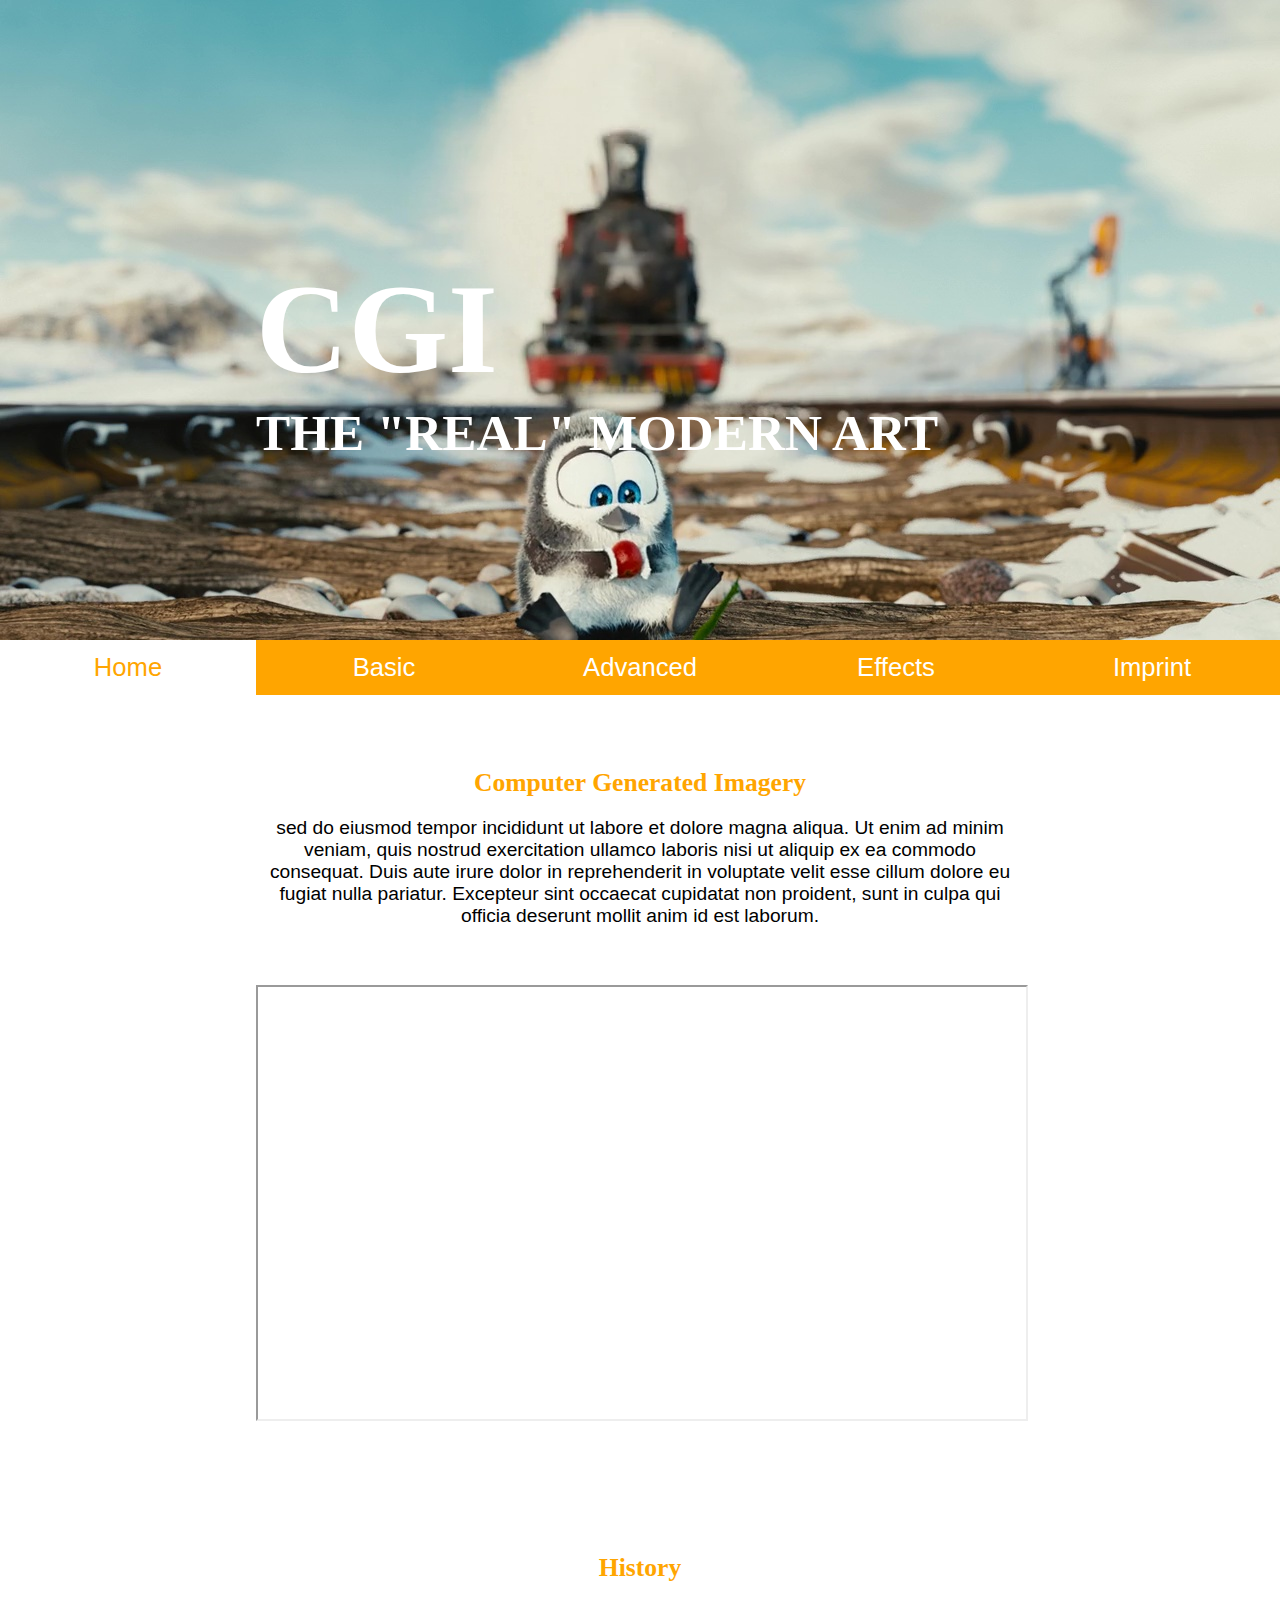
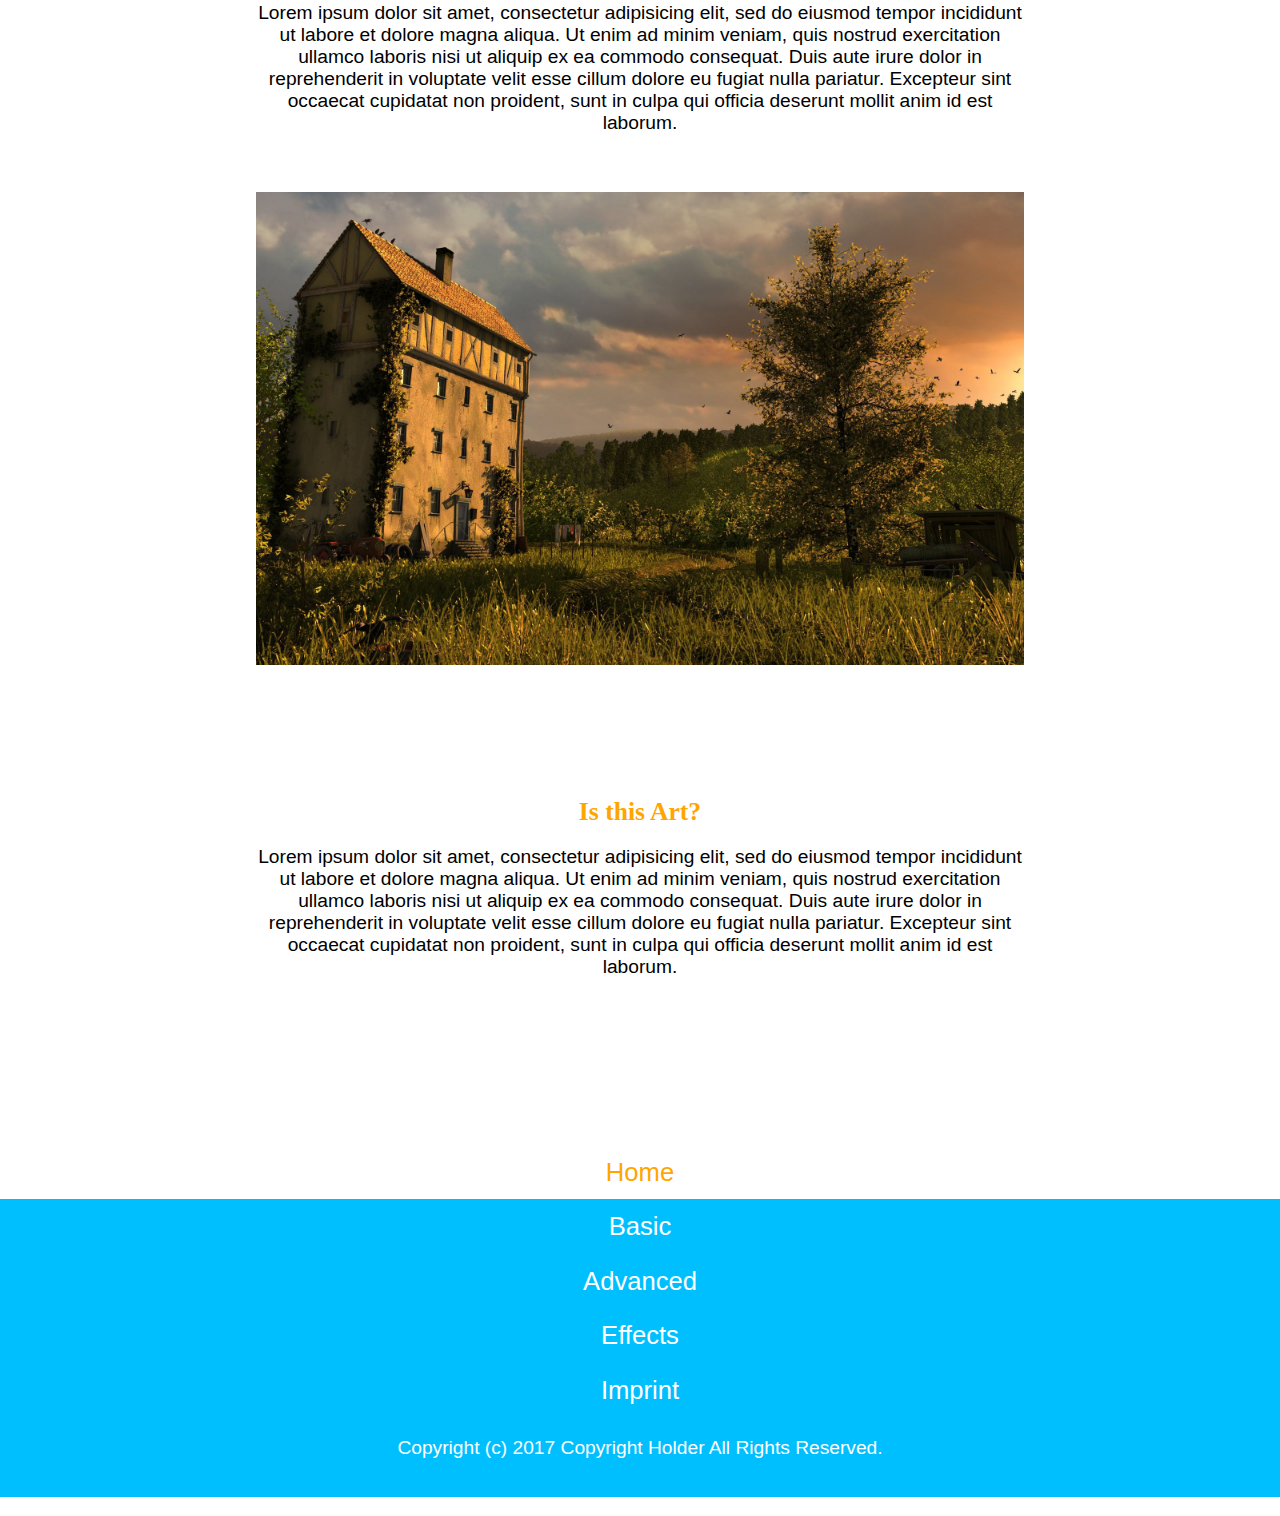
<file: index.html>
<!DOCTYPE html>
<html lang="zxx">

  <head>
    <link rel="icon" type="image/png" sizes="16x16" href="pictures/favicon.ico">
    <meta charset="UTF-8">

    <title>CGI</title>

    <link rel="stylesheet" href="css/style.css">
    <meta name="viewport" content="width=device-width, initial-scale=1.0">
  </head>

  <body>
    <div class="oben headerhome">
      <div class="obentext">
        <h1>CGI</h1>
        <h2>THE "REAL" modern art</h2>
      </div>
    </div>

    <div id="navbar">
      <ul>
          <li><label for="navbar-trigger" id="mobile-navigation">≡</label>
          <input type="checkbox" id="navbar-trigger"/>
          <ul class="navigation">
            <li><a class="active" href="index.html" title='Go to Home'>Home</a></li>
            <li><a href="shader_basic.html" title='Go to Basic Shaders'>Basic</a></li>
            <li><a href="shader_advanced.html" title='Go to Advanced Shaders'>Advanced</a></li>
            <li><a href="effects.html" title='Go to Effetcs'>Effects</a></li>
            <li><a href="imprint.html" title='Go to the imprint'>Imprint</a></li>
          </ul>
        </li>
      </ul>
    </div>

    <div class="firsttext">
      <h3>Computer Generated Imagery</h3>
      <p>sed do eiusmod tempor incididunt ut labore et dolore magna aliqua. Ut enim ad minim veniam, quis nostrud exercitation ullamco laboris nisi ut aliquip ex ea commodo consequat. Duis aute irure dolor in reprehenderit in voluptate velit esse cillum dolore eu fugiat nulla pariatur. Excepteur sint occaecat cupidatat non proident, sunt in culpa qui officia deserunt mollit anim id est laborum.</p>
      <div class="fullsize">
        <iframe id="player" width="640" height="360"
          src="http://www.youtube.com/embed/qG0pqPD3gU8?&origin=http://example.com"
          allowfullscreen></iframe>
        </div>
      <h3>History</h3>
      <p>Lorem ipsum dolor sit amet, consectetur adipisicing elit, sed do eiusmod tempor incididunt ut labore et dolore magna aliqua. Ut enim ad minim veniam, quis nostrud exercitation ullamco laboris nisi ut aliquip ex ea commodo consequat. Duis aute irure dolor in reprehenderit in voluptate velit esse cillum dolore eu fugiat nulla pariatur. Excepteur sint occaecat cupidatat non proident, sunt in culpa qui officia deserunt mollit anim id est laborum.</p>

      <img class="Bild" src="../pictures/img_blender_landhouse.jpg" alt="A picture of a 3D landhouse.">

      <h3>Is this Art?</h3>
      <p>Lorem ipsum dolor sit amet, consectetur adipisicing elit, sed do eiusmod tempor incididunt ut labore et dolore magna aliqua. Ut enim ad minim veniam, quis nostrud exercitation ullamco laboris nisi ut aliquip ex ea commodo consequat. Duis aute irure dolor in reprehenderit in voluptate velit esse cillum dolore eu fugiat nulla pariatur. Excepteur sint occaecat cupidatat non proident, sunt in culpa qui officia deserunt mollit anim id est laborum.</p>

    </div>
    <div id="footer">
      <nav id="lowernavigation">
        <ul>
          <li><a class="active" href="index.html" title='Go to Home'>Home</a></li>
          <li><a href="shader_basic.html" title='Go to Basic Shaders'>Basic</a></li>
          <li><a href="shader_advanced.html" title='Go to Advanced Shaders'>Advanced</a></li>
          <li><a href="effects.html" title='Go to Effetcs'>Effects</a></li>
          <li><a href="imprint.html" title='Go to the imprint'>Imprint</a></li>
        </ul>
      </nav>
      <p>Copyright (c) 2017 Copyright Holder All Rights Reserved.</p>
    </div>
    <script src="https://ajax.googleapis.com/ajax/libs/jquery/3.2.1/jquery.min.js"></script>
    <script src="javascript/youtube.js"></script>
    <script src="javascript/navbar.js"></script>
  </body>


</html>
</file>
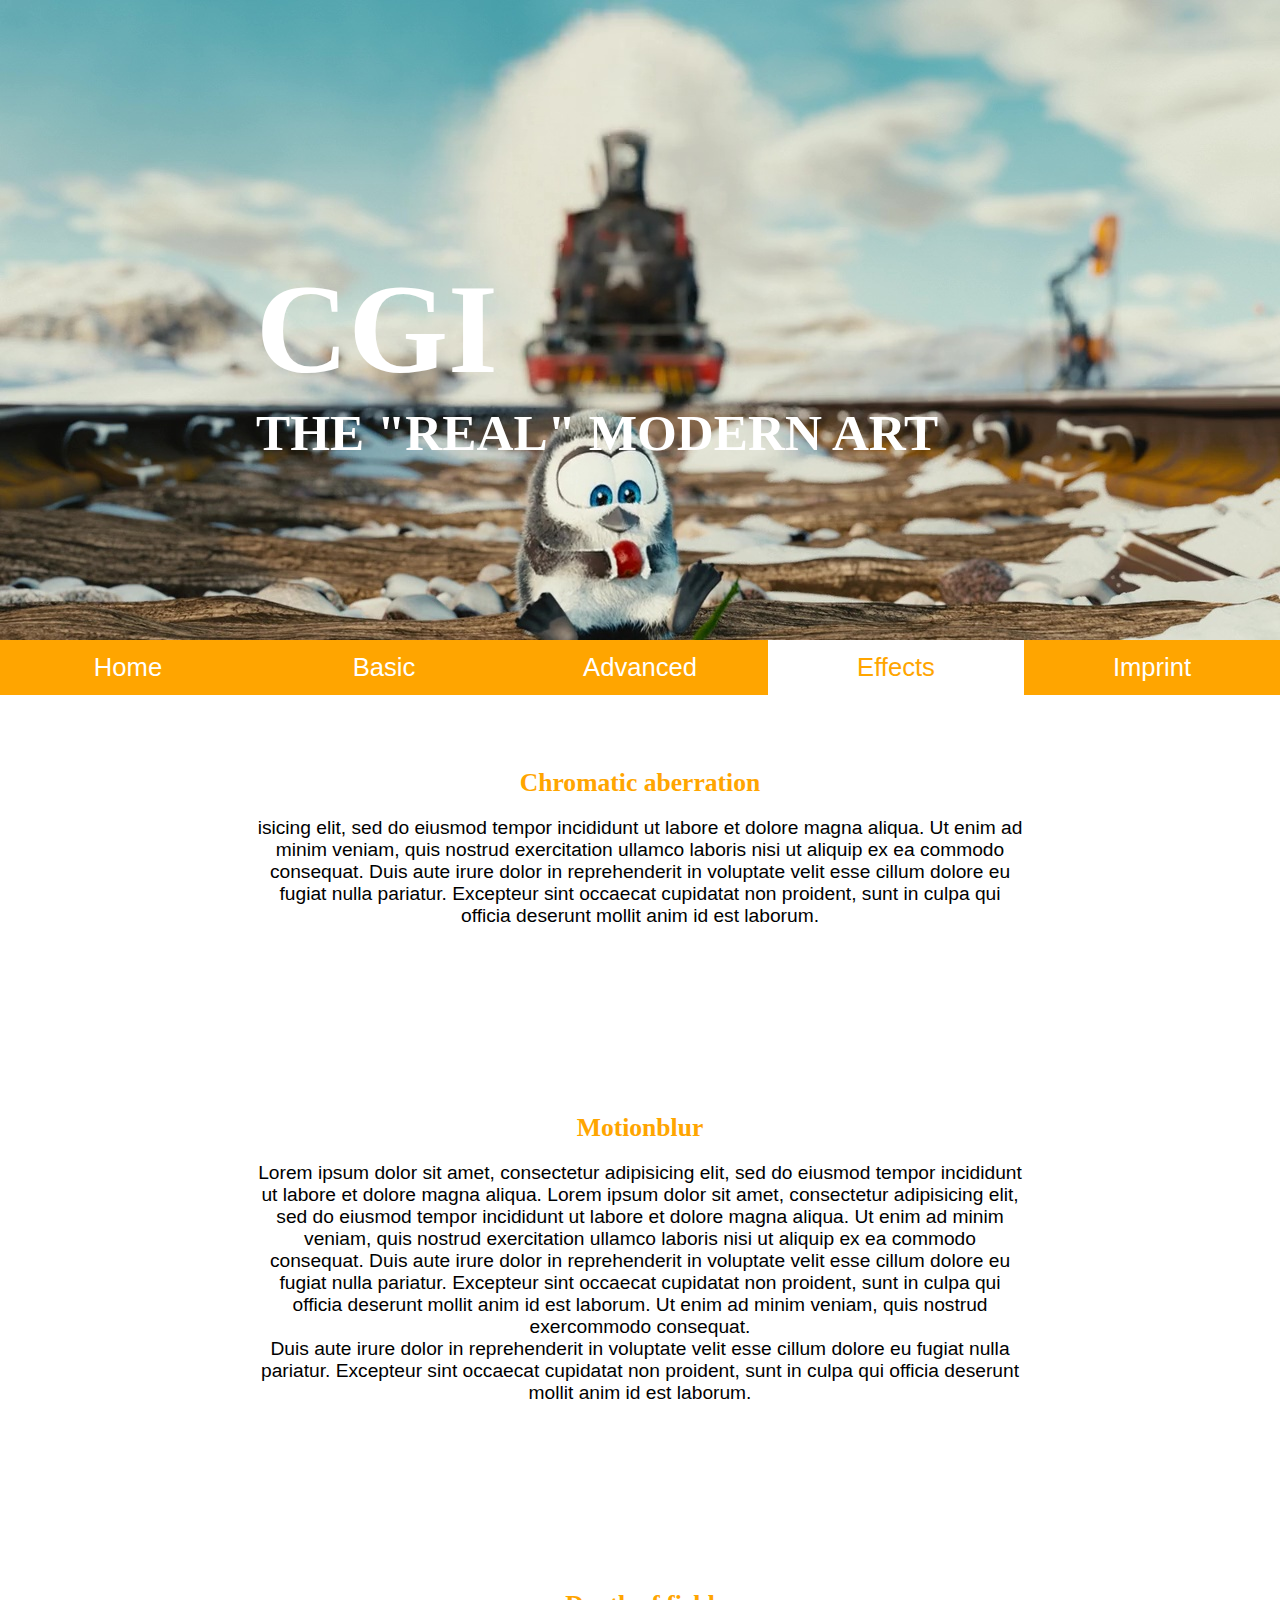
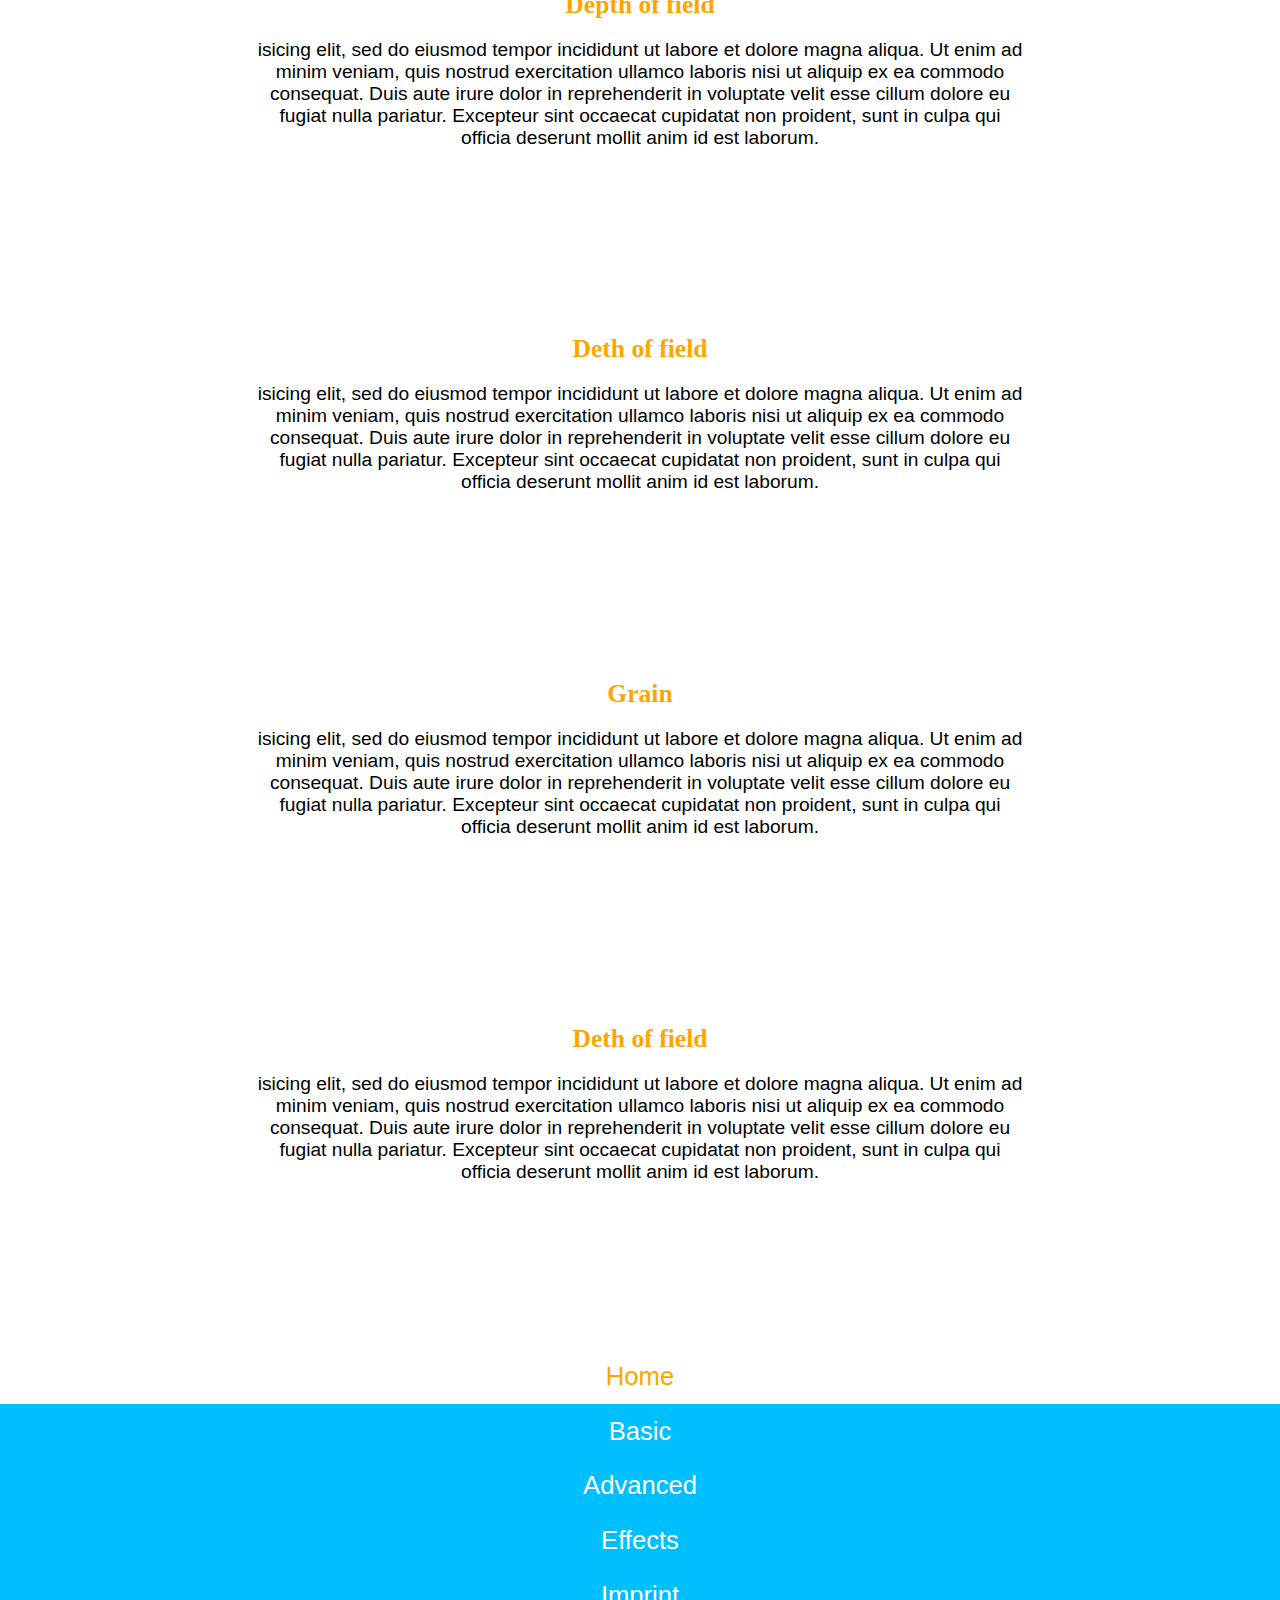
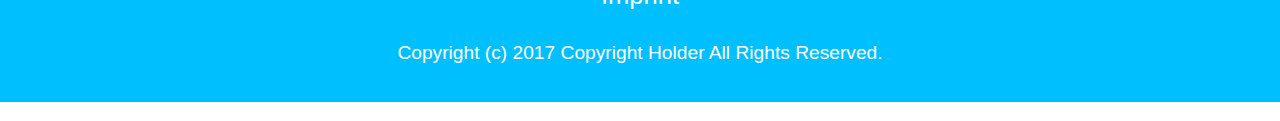
<file: effects.html>
<!DOCTYPE html>
<html lang="zxx">

  <head>
    <link rel="icon" type="image/png" sizes="16x16" href="pictures/favicon.ico">
    <meta charset="UTF-8">

    <title>CGI</title>

    <link rel="stylesheet" href="css/style.css">
    <meta name="viewport" content="width=device-width, initial-scale=1.0">
  </head>

  <body>
    <div class="oben headerhome">
      <div class="obentext">
        <h1>CGI</h1>
        <h2>THE "REAL" modern art</h2>
      </div>
    </div>

    <div id="navbar">
      <ul>
          <li><label for="navbar-trigger" id="mobile-navigation" >≡</label>
          <input type="checkbox" id="navbar-trigger"/>
        <ul class="navigation">
            <li><a href="index.html" title='Go to Home'>Home</a></li>
            <li><a href="shader_basic.html" title='Go to Basic Shaders'>Basic</a></li>
            <li><a href="shader_advanced.html" title='Go to Advanced Shaders'>Advanced</a></li>
            <li><a class="active" href="effects.html" title='Go to Effetcs'>Effects</a></li>
            <li><a href="imprint.html" title='Go to the imprint'>Imprint</a></li>
      </ul>
    </li>
  </ul>
    </div>
    <div class="firsttext">
      <h3>Chromatic aberration</h3>
      <p>isicing elit, sed do eiusmod tempor incididunt ut labore et dolore magna aliqua. Ut enim ad minim veniam, quis nostrud exercitation ullamco laboris nisi ut aliquip ex ea commodo consequat. Duis aute irure dolor in reprehenderit in voluptate velit esse cillum dolore eu fugiat nulla pariatur. Excepteur sint occaecat cupidatat non proident, sunt in culpa qui officia deserunt mollit anim id est laborum.</p>

      <h3>Motionblur</h3>
      <p>Lorem ipsum dolor sit amet, consectetur adipisicing elit, sed do eiusmod tempor incididunt ut labore et dolore magna aliqua. Lorem ipsum dolor sit amet, consectetur adipisicing elit, sed do eiusmod tempor incididunt ut labore et dolore magna aliqua. Ut enim ad minim veniam, quis nostrud exercitation ullamco laboris nisi ut aliquip ex ea commodo consequat. Duis aute irure dolor in reprehenderit in voluptate velit esse cillum dolore eu fugiat nulla pariatur. Excepteur sint occaecat cupidatat non proident, sunt in culpa qui officia deserunt mollit anim id est laborum. Ut enim ad minim veniam, quis nostrud exercommodo consequat. <br> Duis aute irure dolor in reprehenderit in voluptate velit esse cillum dolore eu fugiat nulla pariatur. Excepteur sint occaecat cupidatat non proident, sunt in culpa qui officia deserunt mollit anim id est laborum.</p>

      <h3>Depth of field</h3>
      <p>isicing elit, sed do eiusmod tempor incididunt ut labore et dolore magna aliqua. Ut enim ad minim veniam, quis nostrud exercitation ullamco laboris nisi ut aliquip ex ea commodo consequat. Duis aute irure dolor in reprehenderit in voluptate velit esse cillum dolore eu fugiat nulla pariatur. Excepteur sint occaecat cupidatat non proident, sunt in culpa qui officia deserunt mollit anim id est laborum.</p>

      <h3>Deth of field</h3>
      <p>isicing elit, sed do eiusmod tempor incididunt ut labore et dolore magna aliqua. Ut enim ad minim veniam, quis nostrud exercitation ullamco laboris nisi ut aliquip ex ea commodo consequat. Duis aute irure dolor in reprehenderit in voluptate velit esse cillum dolore eu fugiat nulla pariatur. Excepteur sint occaecat cupidatat non proident, sunt in culpa qui officia deserunt mollit anim id est laborum.</p>

      <h3>Grain</h3>
      <p>isicing elit, sed do eiusmod tempor incididunt ut labore et dolore magna aliqua. Ut enim ad minim veniam, quis nostrud exercitation ullamco laboris nisi ut aliquip ex ea commodo consequat. Duis aute irure dolor in reprehenderit in voluptate velit esse cillum dolore eu fugiat nulla pariatur. Excepteur sint occaecat cupidatat non proident, sunt in culpa qui officia deserunt mollit anim id est laborum.</p>

      <h3>Deth of field</h3>
      <p>isicing elit, sed do eiusmod tempor incididunt ut labore et dolore magna aliqua. Ut enim ad minim veniam, quis nostrud exercitation ullamco laboris nisi ut aliquip ex ea commodo consequat. Duis aute irure dolor in reprehenderit in voluptate velit esse cillum dolore eu fugiat nulla pariatur. Excepteur sint occaecat cupidatat non proident, sunt in culpa qui officia deserunt mollit anim id est laborum.</p>

    </div>
    <div id="footer">
      <nav id="lowernavigation">
        <ul>
          <li><a class="active" href="index.html" title='Go to Home'>Home</a></li>
          <li><a href="shader_basic.html" title='Go to Basic Shaders'>Basic</a></li>
          <li><a href="shader_advanced.html" title='Go to Advanced Shaders'>Advanced</a></li>
          <li><a href="effects.html" title='Go to Effetcs'>Effects</a></li>
          <li><a href="imprint.html" title='Go to the imprint'>Imprint</a></li>
        </ul>
      </nav>
      <p>Copyright (c) 2017 Copyright Holder All Rights Reserved.</p>
    </div>
    <script src="https://ajax.googleapis.com/ajax/libs/jquery/3.2.1/jquery.min.js"></script>
    <script src="javascript/youtube.js"></script>
    <script src="javascript/navbar.js"></script>
  </body>


</html>
</file>
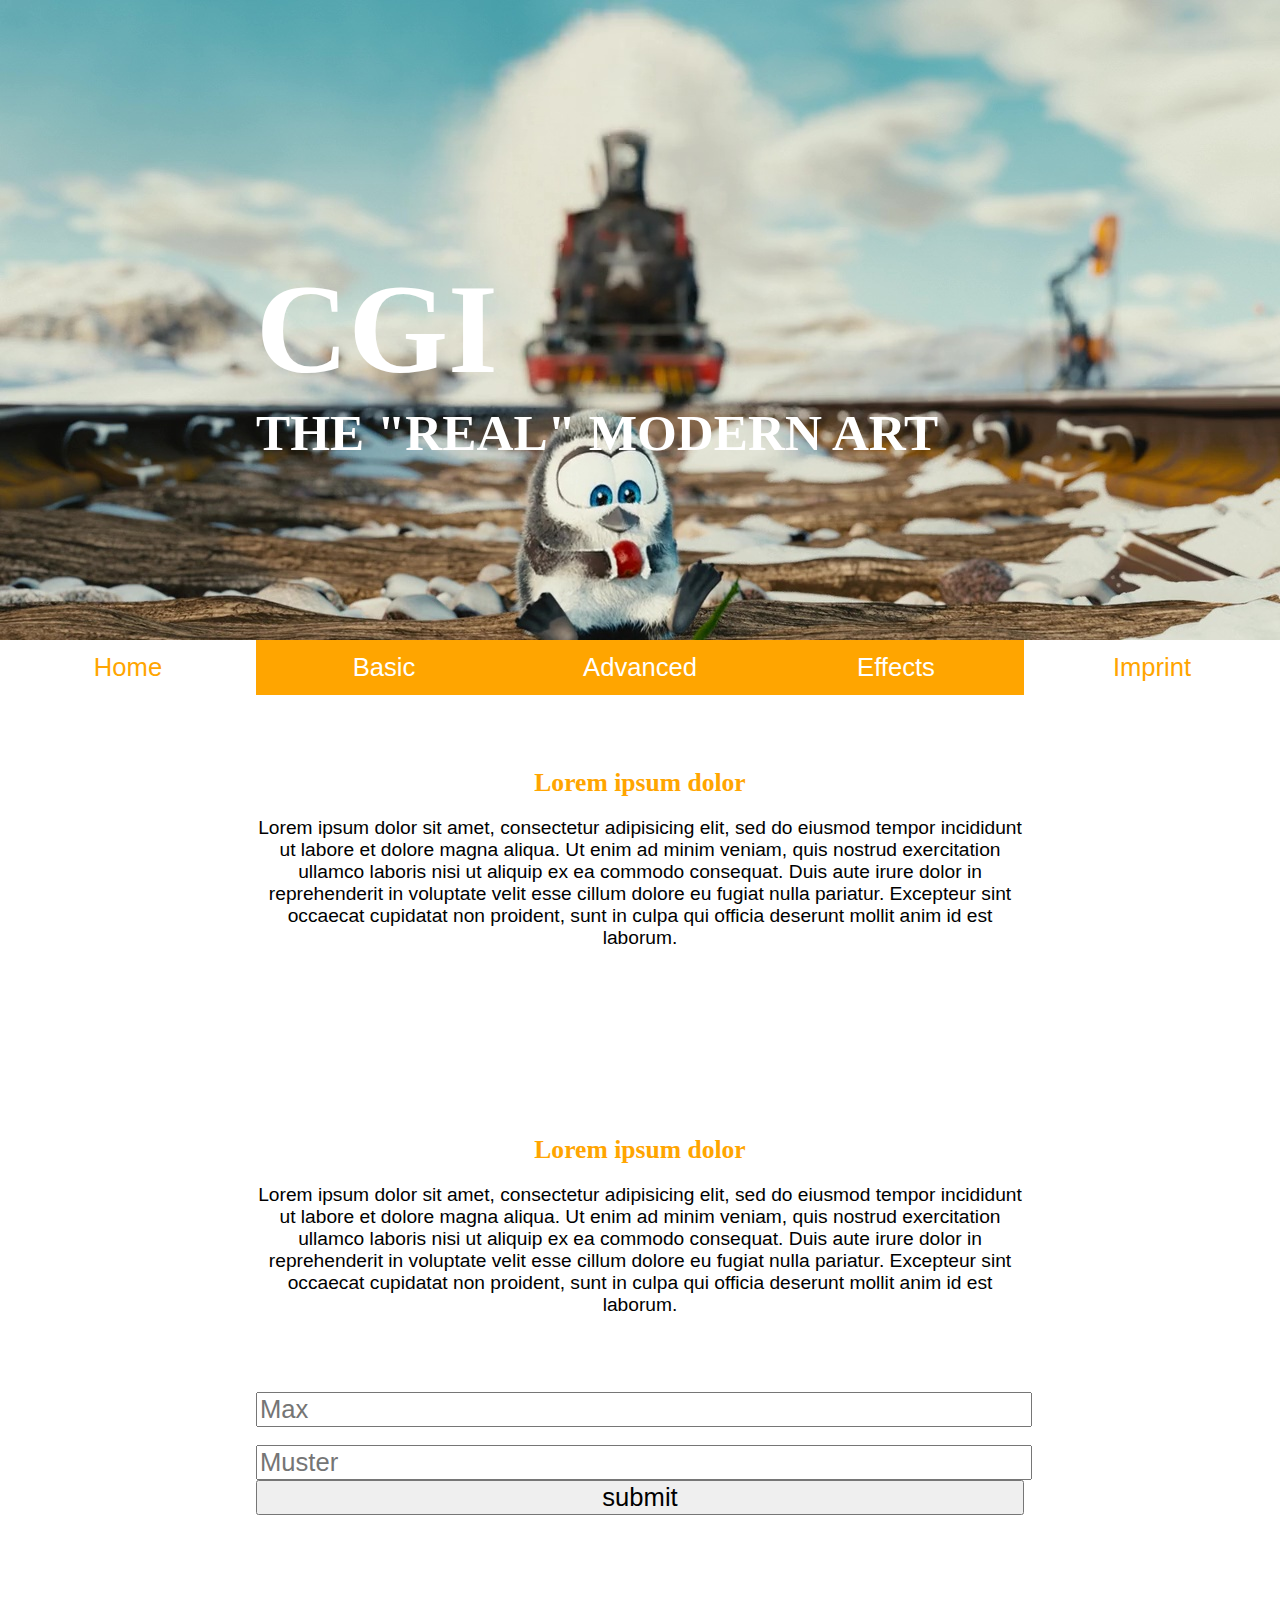
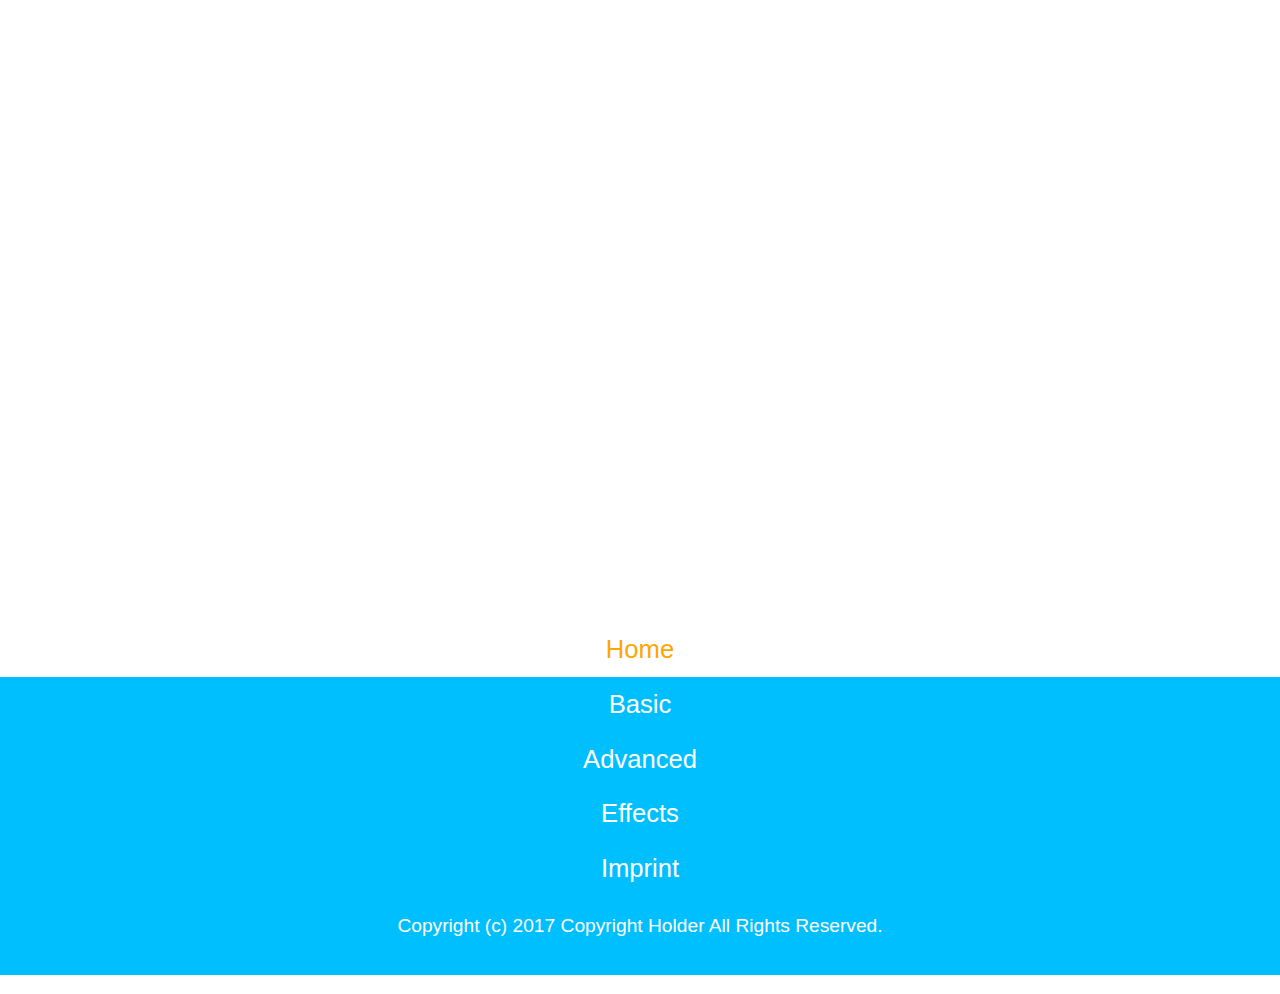
<file: imprint.html>
<!DOCTYPE html>
<html lang="zxx">

  <head>
    <link rel="icon" type="image/png" sizes="16x16" href="pictures/favicon.ico">
    <meta charset="UTF-8">

    <title>CGI</title>

    <link rel="stylesheet" href="css/style.css">
    <meta name="viewport" content="width=device-width, initial-scale=1.0">
  </head>

  <body>
    <div class="oben headerhome">
      <div class="obentext">
        <h1>CGI</h1>
        <h2>THE "REAL" modern art</h2>
      </div>
    </div>

    <div id="navbar">
      <ul>
          <li><label for="navbar-trigger" id="mobile-navigation" >≡</label>
          <input type="checkbox" id="navbar-trigger"/>
        <ul class="navigation">
            <li><a class="active" href="index.html" title='Go to Home'>Home</a></li>
            <li><a href="shader_basic.html" title='Go to Basic Shaders'>Basic</a></li>
            <li><a href="shader_advanced.html" title='Go to Advanced Shaders'>Advanced</a></li>
            <li><a href="effects.html" title='Go to Effetcs'>Effects</a></li>
            <li><a class="active" href="imprint.html" title='Go to the imprint'>Imprint</a></li>
      </ul>
    </li>
  </ul>
    </div>
    <div class="firsttext">
      <h3>Lorem ipsum dolor</h3>
      <p>Lorem ipsum dolor sit amet, consectetur adipisicing elit, sed do eiusmod tempor incididunt ut labore et dolore magna aliqua. Ut enim ad minim veniam, quis nostrud exercitation ullamco laboris nisi ut aliquip ex ea commodo consequat. Duis aute irure dolor in reprehenderit in voluptate velit esse cillum dolore eu fugiat nulla pariatur. Excepteur sint occaecat cupidatat non proident, sunt in culpa qui officia deserunt mollit anim id est laborum.</p>
      <h3>Lorem ipsum dolor</h3>
      <p>Lorem ipsum dolor sit amet, consectetur adipisicing elit, sed do eiusmod tempor incididunt ut labore et dolore magna aliqua. Ut enim ad minim veniam, quis nostrud exercitation ullamco laboris nisi ut aliquip ex ea commodo consequat. Duis aute irure dolor in reprehenderit in voluptate velit esse cillum dolore eu fugiat nulla pariatur. Excepteur sint occaecat cupidatat non proident, sunt in culpa qui officia deserunt mollit anim id est laborum.</p>

      <form method="post" action="#index.php">
        <div>
          <label id="name" value="name">Name</label><input id="name" name="name" placeholder="Max" required=required/>
        </div>
        <div>
          <label id="prename">Vorname</label><input id="prename" name="prename" placeholder="Muster" required=required/>
        </div>
        <div>
          <input name="submit" type="submit" value="submit"/>
        </div>
      </form>
      <iframe id="googlemaps" src="https://www.google.com/maps/embed?pb=!1m18!1m12!1m3!1d189.0170673354066!2d-74.01037549307182!3d40.71200462396786!2m3!1f0!2f0!3f0!3m2!1i1024!2i768!4f13.1!3m3!1m2!1s0x89c25a19a7703223%3A0x10e7d265adf3ec76!2sGround+Zero%2C+Church+St%2C+New+York%2C+NY+10006%2C+USA!5e0!3m2!1sde!2sch!4v1498726923070" width="600" height="450" frameborder="0" style="border:0" allowfullscreen></iframe>
    </div>



    <div id="footer">
      <nav id="lowernavigation">
        <ul>
          <li><a class="active" href="index.html" title='Go to Home'>Home</a></li>
          <li><a href="shader_basic.html" title='Go to Basic Shaders'>Basic</a></li>
          <li><a href="shader_advanced.html" title='Go to Advanced Shaders'>Advanced</a></li>
          <li><a href="effects.html" title='Go to Effetcs'>Effects</a></li>
          <li><a href="imprint.html" title='Go to the imprint'>Imprint</a></li>
        </ul>
      </nav>
      <p>Copyright (c) 2017 Copyright Holder All Rights Reserved.</p>
    </div>
    <script src="https://ajax.googleapis.com/ajax/libs/jquery/3.2.1/jquery.min.js"></script>
    <script src="javascript/youtube.js"></script>
    <script src="javascript/navbar.js"></script>
  </body>


</html>
</file>
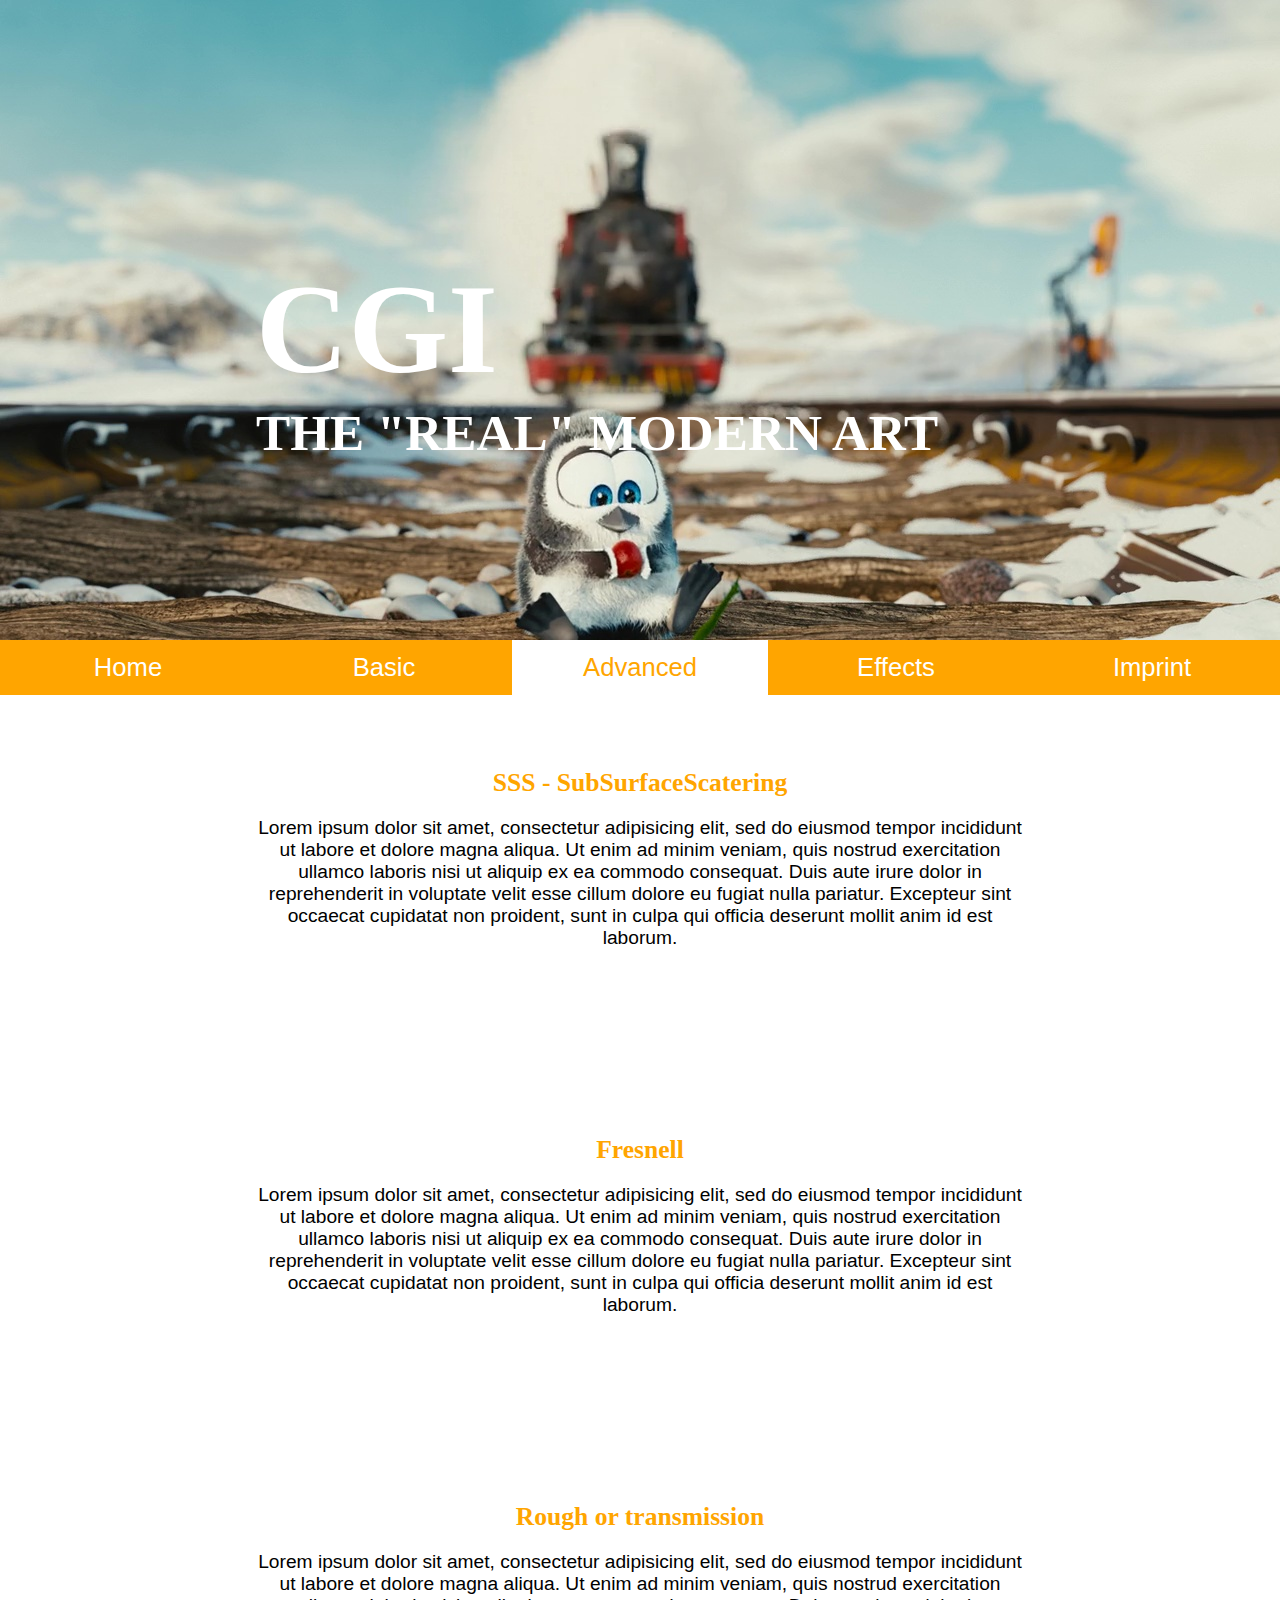
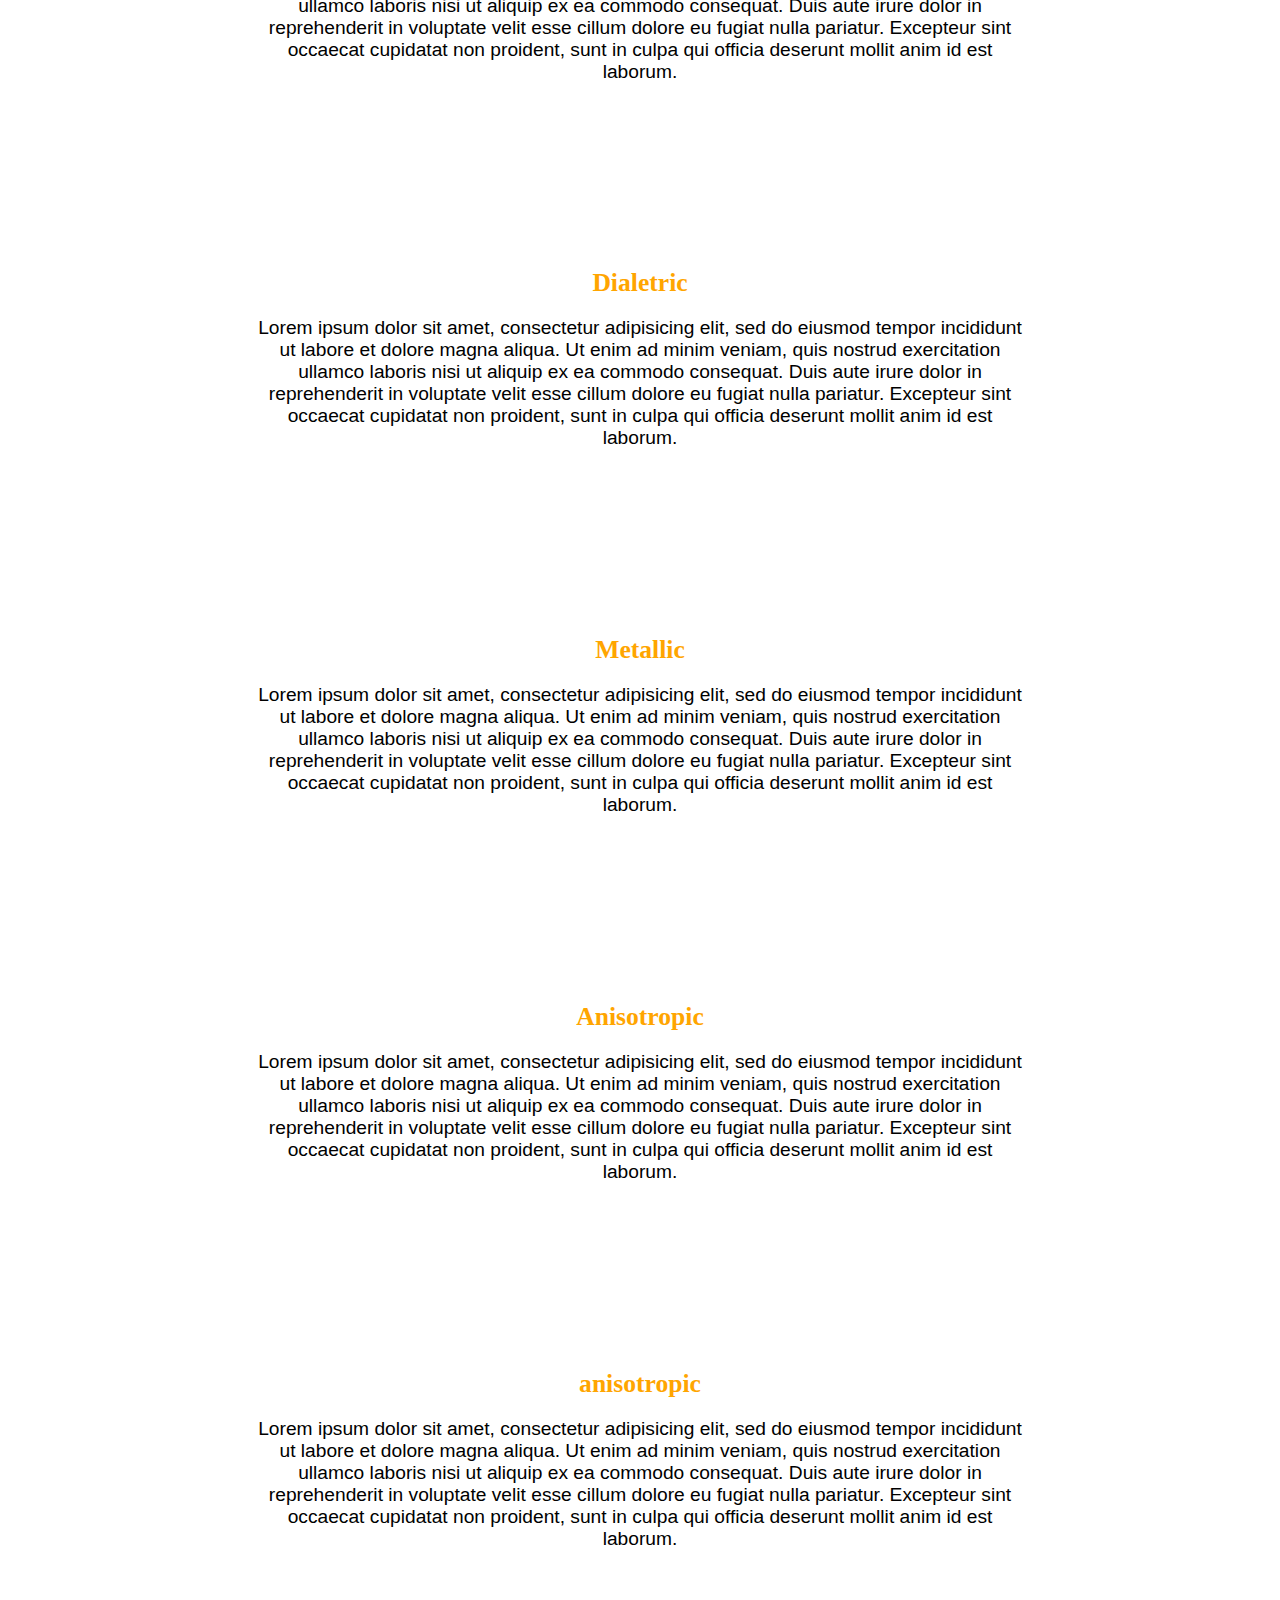
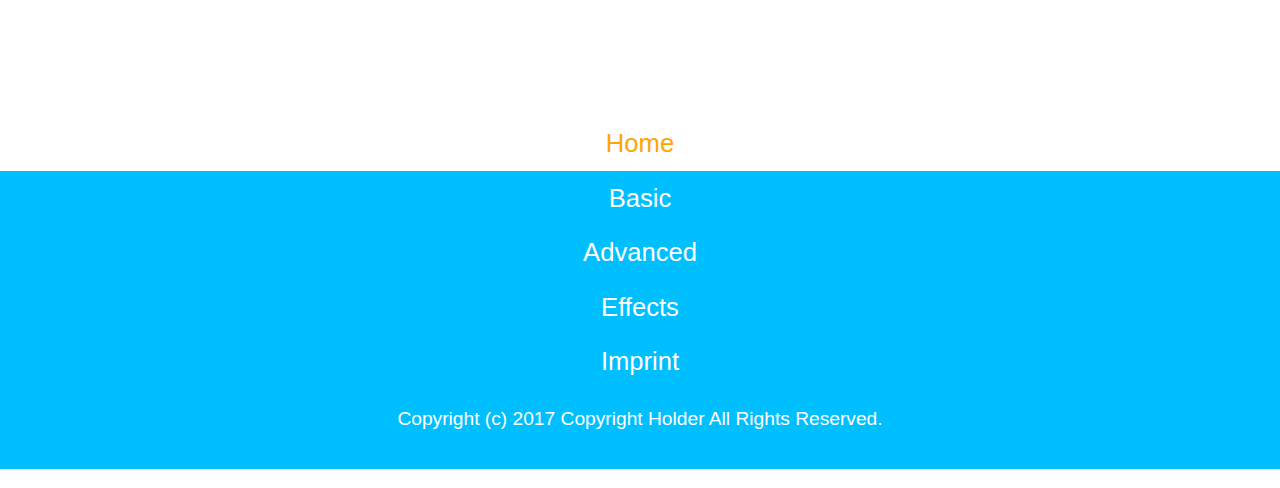
<file: shader_advanced.html>
<!DOCTYPE html>
<html lang="zxx">

  <head>
    <link rel="icon" type="image/png" sizes="16x16" href="pictures/favicon.ico">
    <meta charset="UTF-8">

    <title>CGI</title>

    <link rel="stylesheet" href="css/style.css">
    <meta name="viewport" content="width=device-width, initial-scale=1.0">
  </head>

  <body>
    <div class="oben headerhome">
      <div class="obentext">
        <h1>CGI</h1>
        <h2>THE "REAL" modern art</h2>
      </div>
    </div>

    <div id="navbar">
      <ul>
          <li><label for="navbar-trigger" id="mobile-navigation" >≡</label>
          <input type="checkbox" id="navbar-trigger"/>
        <ul class="navigation">
            <li><a href="index.html" title='Go to Home'>Home</a></li>
            <li><a href="shader_basic.html" title='Go to Basic Shaders'>Basic</a></li>
            <li><a class="active" href="shader_advanced.html" title='Go to Advanced Shaders'>Advanced</a></li>
            <li><a href="effects.html" title='Go to Effetcs'>Effects</a></li>
            <li><a href="imprint.html" title='Go to the imprint'>Imprint</a></li>
      </ul>
    </li>
  </ul>
    </div>
    <div class="firsttext">
      <h3>SSS - SubSurfaceScatering</h3>
      <p>Lorem ipsum dolor sit amet, consectetur adipisicing elit, sed do eiusmod tempor incididunt ut labore et dolore magna aliqua. Ut enim ad minim veniam, quis nostrud exercitation ullamco laboris nisi ut aliquip ex ea commodo consequat. Duis aute irure dolor in reprehenderit in voluptate velit esse cillum dolore eu fugiat nulla pariatur. Excepteur sint occaecat cupidatat non proident, sunt in culpa qui officia deserunt mollit anim id est laborum.</p>

      <h3>Fresnell</h3>
      <p>Lorem ipsum dolor sit amet, consectetur adipisicing elit, sed do eiusmod tempor incididunt ut labore et dolore magna aliqua. Ut enim ad minim veniam, quis nostrud exercitation ullamco laboris nisi ut aliquip ex ea commodo consequat. Duis aute irure dolor in reprehenderit in voluptate velit esse cillum dolore eu fugiat nulla pariatur. Excepteur sint occaecat cupidatat non proident, sunt in culpa qui officia deserunt mollit anim id est laborum.</p>

      <h3>Rough or transmission</h3>
      <p>Lorem ipsum dolor sit amet, consectetur adipisicing elit, sed do eiusmod tempor incididunt ut labore et dolore magna aliqua. Ut enim ad minim veniam, quis nostrud exercitation ullamco laboris nisi ut aliquip ex ea commodo consequat. Duis aute irure dolor in reprehenderit in voluptate velit esse cillum dolore eu fugiat nulla pariatur. Excepteur sint occaecat cupidatat non proident, sunt in culpa qui officia deserunt mollit anim id est laborum.</p>

      <h3>Dialetric</h3>
      <p>Lorem ipsum dolor sit amet, consectetur adipisicing elit, sed do eiusmod tempor incididunt ut labore et dolore magna aliqua. Ut enim ad minim veniam, quis nostrud exercitation ullamco laboris nisi ut aliquip ex ea commodo consequat. Duis aute irure dolor in reprehenderit in voluptate velit esse cillum dolore eu fugiat nulla pariatur. Excepteur sint occaecat cupidatat non proident, sunt in culpa qui officia deserunt mollit anim id est laborum.</p>

      <h3>Metallic</h3>
      <p>Lorem ipsum dolor sit amet, consectetur adipisicing elit, sed do eiusmod tempor incididunt ut labore et dolore magna aliqua. Ut enim ad minim veniam, quis nostrud exercitation ullamco laboris nisi ut aliquip ex ea commodo consequat. Duis aute irure dolor in reprehenderit in voluptate velit esse cillum dolore eu fugiat nulla pariatur. Excepteur sint occaecat cupidatat non proident, sunt in culpa qui officia deserunt mollit anim id est laborum.</p>

      <h3>Anisotropic</h3>
      <p>Lorem ipsum dolor sit amet, consectetur adipisicing elit, sed do eiusmod tempor incididunt ut labore et dolore magna aliqua. Ut enim ad minim veniam, quis nostrud exercitation ullamco laboris nisi ut aliquip ex ea commodo consequat. Duis aute irure dolor in reprehenderit in voluptate velit esse cillum dolore eu fugiat nulla pariatur. Excepteur sint occaecat cupidatat non proident, sunt in culpa qui officia deserunt mollit anim id est laborum.</p>

      <h3>anisotropic</h3>
      <p>Lorem ipsum dolor sit amet, consectetur adipisicing elit, sed do eiusmod tempor incididunt ut labore et dolore magna aliqua. Ut enim ad minim veniam, quis nostrud exercitation ullamco laboris nisi ut aliquip ex ea commodo consequat. Duis aute irure dolor in reprehenderit in voluptate velit esse cillum dolore eu fugiat nulla pariatur. Excepteur sint occaecat cupidatat non proident, sunt in culpa qui officia deserunt mollit anim id est laborum.</p>

    </div>

    <div id="footer">
      <nav id="lowernavigation">
        <ul>
          <li><a class="active" href="index.html" title='Go to Home'>Home</a></li>
          <li><a href="shader_basic.html" title='Go to Basic Shaders'>Basic</a></li>
          <li><a href="shader_advanced.html" title='Go to Advanced Shaders'>Advanced</a></li>
          <li><a href="effects.html" title='Go to Effetcs'>Effects</a></li>
          <li><a href="imprint.html" title='Go to the imprint'>Imprint</a></li>
        </ul>
      </nav>
      <p>Copyright (c) 2017 Copyright Holder All Rights Reserved.</p>
    </div>
    <script src="https://ajax.googleapis.com/ajax/libs/jquery/3.2.1/jquery.min.js"></script>
    <script src="javascript/youtube.js"></script>
    <script src="javascript/navbar.js"></script>
  </body>


</html>
</file>
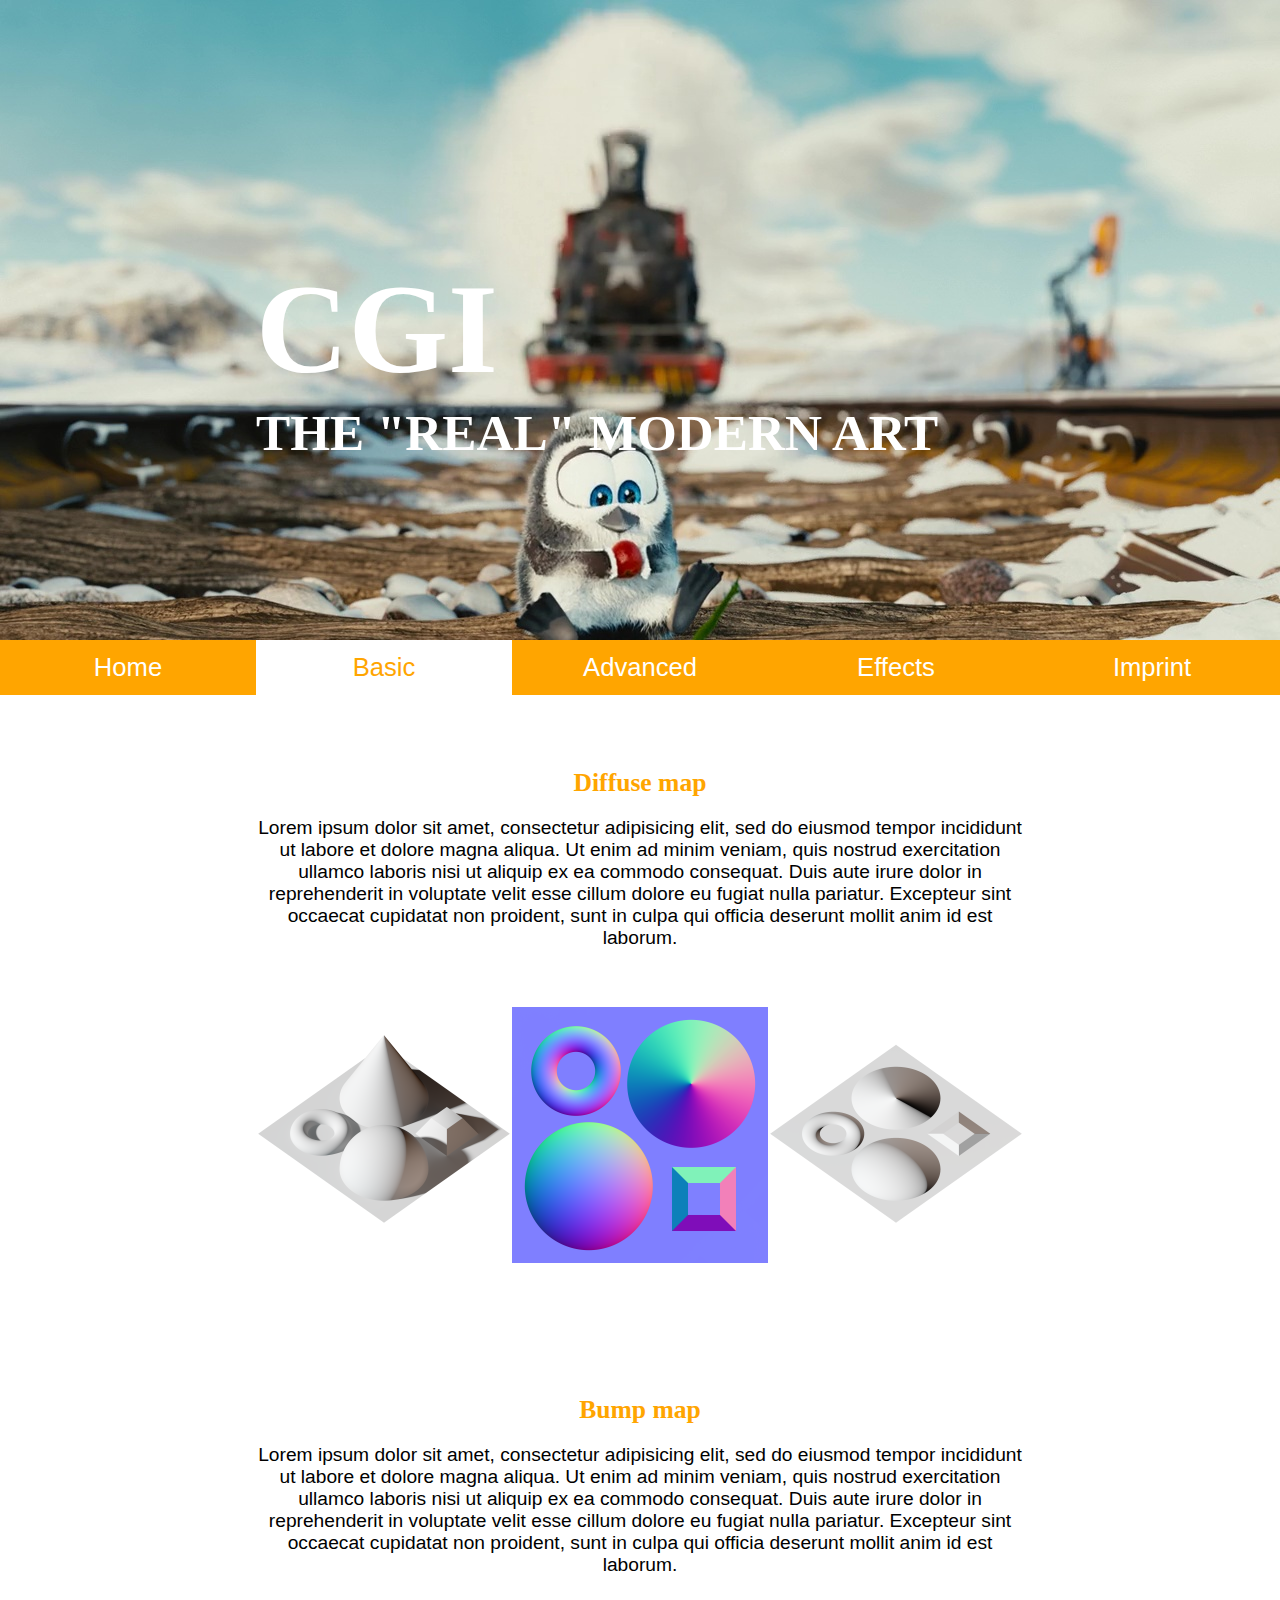
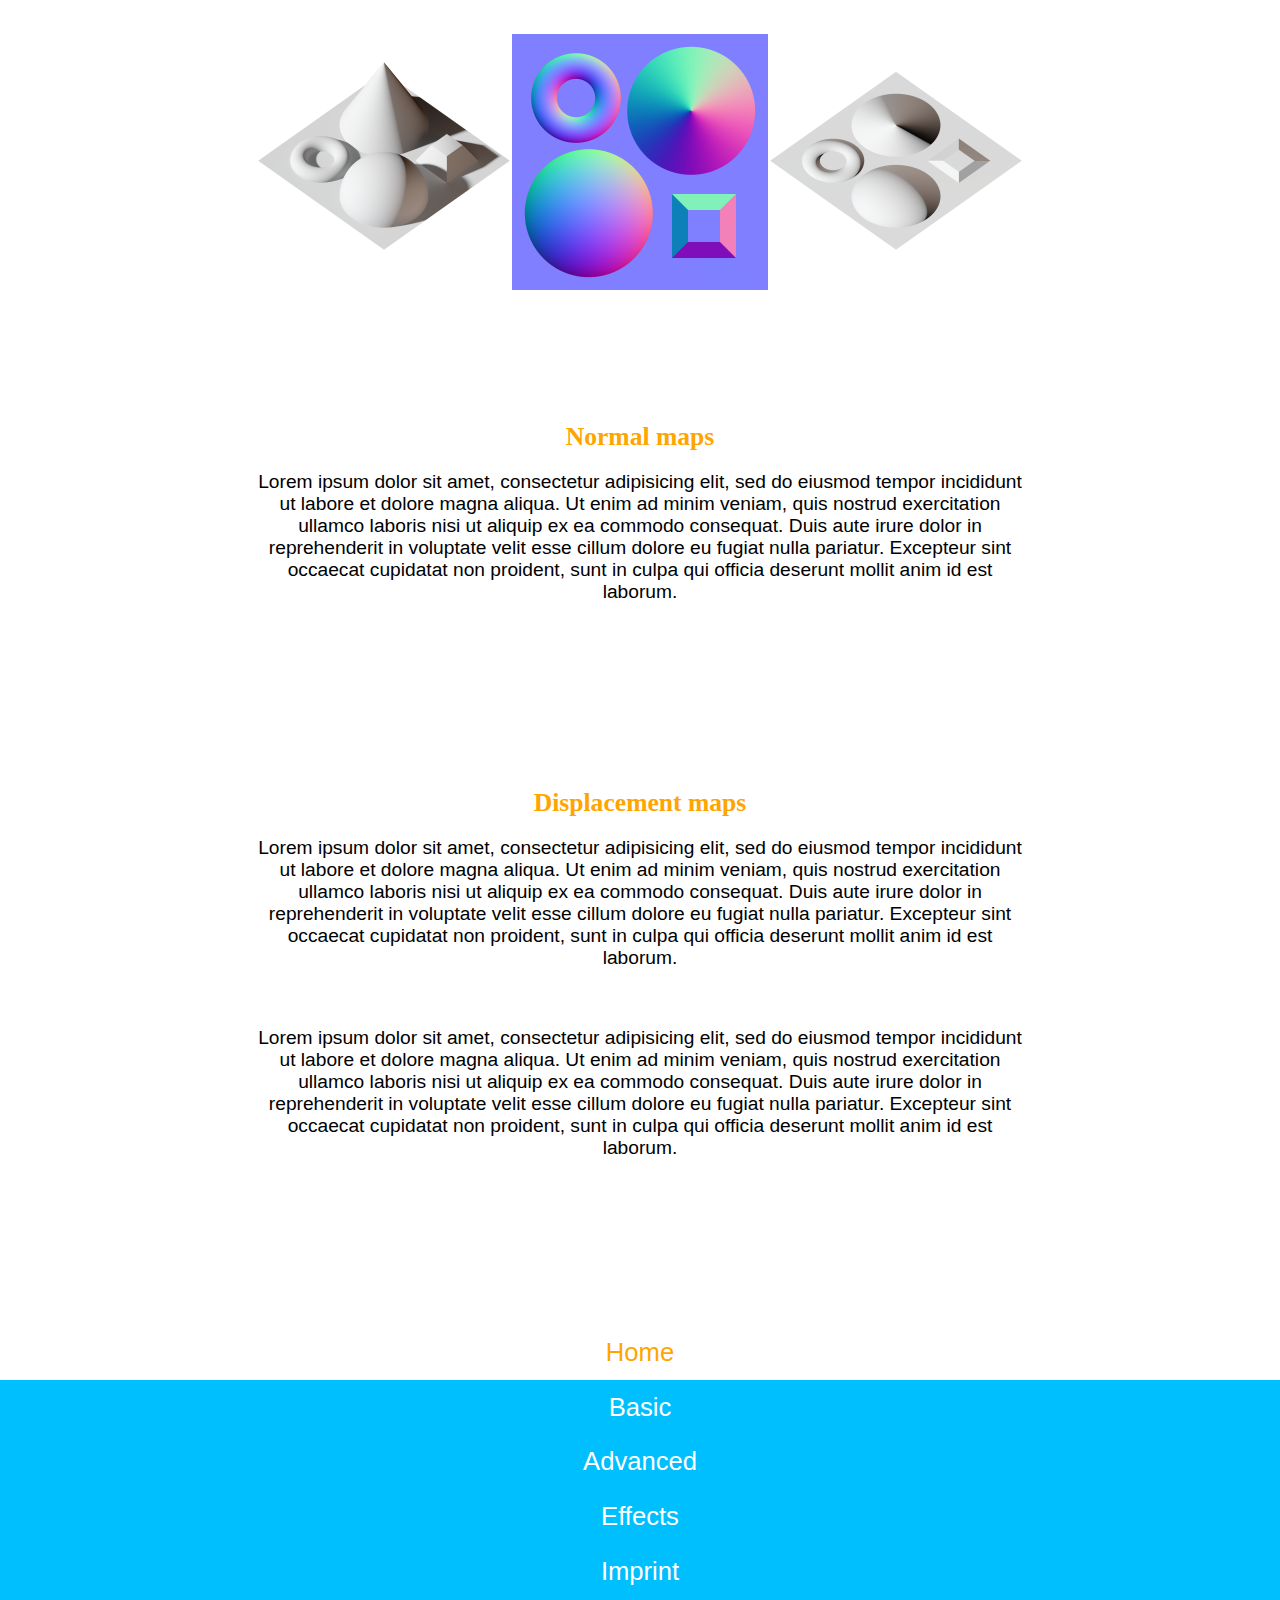
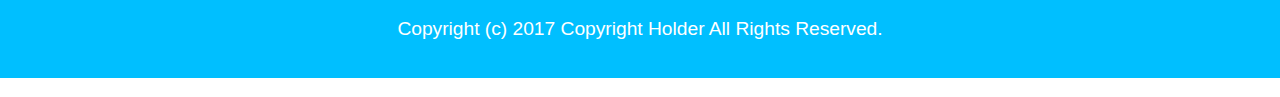
<file: shader_basic.html>
<!DOCTYPE html>
<html lang="zxx">

  <head>
    <link rel="icon" type="image/png" sizes="16x16" href="pictures/favicon.ico">
    <meta charset="UTF-8">

    <title>CGI</title>

    <link rel="stylesheet" href="css/style.css">
    <meta name="viewport" content="width=device-width, initial-scale=1.0">
  </head>

  <body>
    <div class="oben headerhome">
      <div class="obentext">
        <h1>CGI</h1>
        <h2>THE "REAL" modern art</h2>
      </div>
    </div>

    <div id="navbar">
      <ul>
          <li><label for="navbar-trigger" id="mobile-navigation" >≡</label>
          <input type="checkbox" id="navbar-trigger"/>
        <ul class="navigation">
            <li><a href="index.html" title='Go to Home'>Home</a></li>
            <li><a class="active" href="shader_basic.html" title='Go to Basic Shaders'>Basic</a></li>
            <li><a href="shader_advanced.html" title='Go to Advanced Shaders'>Advanced</a></li>
            <li><a href="effects.html" title='Go to Effetcs'>Effects</a></li>
            <li><a href="imprint.html" title='Go to the imprint'>Imprint</a></li>
      </ul>
    </li>
  </ul>
    </div>
    <div class="firsttext">

      <h3>Diffuse map</h3>
      <p>Lorem ipsum dolor sit amet, consectetur adipisicing elit, sed do eiusmod tempor incididunt ut labore et dolore magna aliqua. Ut enim ad minim veniam, quis nostrud exercitation ullamco laboris nisi ut aliquip ex ea commodo consequat. Duis aute irure dolor in reprehenderit in voluptate velit esse cillum dolore eu fugiat nulla pariatur. Excepteur sint occaecat cupidatat non proident, sunt in culpa qui officia deserunt mollit anim id est laborum.</p>
      <img src="pictures/img_normalmap_explaination.png" alt="Normalmap Explaination" width="100%" height="auto">

      <h3>Bump map</h3>
      <p>Lorem ipsum dolor sit amet, consectetur adipisicing elit, sed do eiusmod tempor incididunt ut labore et dolore magna aliqua. Ut enim ad minim veniam, quis nostrud exercitation ullamco laboris nisi ut aliquip ex ea commodo consequat. Duis aute irure dolor in reprehenderit in voluptate velit esse cillum dolore eu fugiat nulla pariatur. Excepteur sint occaecat cupidatat non proident, sunt in culpa qui officia deserunt mollit anim id est laborum.</p>
      <img src="pictures/img_normalmap_explaination.png" alt="Normalmap Explaination" width="100%" height="auto">

      <h3>Normal maps</h3>
      <p>Lorem ipsum dolor sit amet, consectetur adipisicing elit, sed do eiusmod tempor incididunt ut labore et dolore magna aliqua. Ut enim ad minim veniam, quis nostrud exercitation ullamco laboris nisi ut aliquip ex ea commodo consequat. Duis aute irure dolor in reprehenderit in voluptate velit esse cillum dolore eu fugiat nulla pariatur. Excepteur sint occaecat cupidatat non proident, sunt in culpa qui officia deserunt mollit anim id est laborum.</p>

      <h3>Displacement maps</h3>
      <p>Lorem ipsum dolor sit amet, consectetur adipisicing elit, sed do eiusmod tempor incididunt ut labore et dolore magna aliqua. Ut enim ad minim veniam, quis nostrud exercitation ullamco laboris nisi ut aliquip ex ea commodo consequat. Duis aute irure dolor in reprehenderit in voluptate velit esse cillum dolore eu fugiat nulla pariatur. Excepteur sint occaecat cupidatat non proident, sunt in culpa qui officia deserunt mollit anim id est laborum.</p>

      <p>Lorem ipsum dolor sit amet, consectetur adipisicing elit, sed do eiusmod tempor incididunt ut labore et dolore magna aliqua. Ut enim ad minim veniam, quis nostrud exercitation ullamco laboris nisi ut aliquip ex ea commodo consequat. Duis aute irure dolor in reprehenderit in voluptate velit esse cillum dolore eu fugiat nulla pariatur. Excepteur sint occaecat cupidatat non proident, sunt in culpa qui officia deserunt mollit anim id est laborum.</p>
    </div>
    <div id="footer">
      <nav id="lowernavigation">
        <ul>
          <li><a class="active" href="index.html" title='Go to Home'>Home</a></li>
          <li><a href="shader_basic.html" title='Go to Basic Shaders'>Basic</a></li>
          <li><a href="shader_advanced.html" title='Go to Advanced Shaders'>Advanced</a></li>
          <li><a href="effects.html" title='Go to Effetcs'>Effects</a></li>
          <li><a href="imprint.html" title='Go to the imprint'>Imprint</a></li>
        </ul>
      </nav>
      <p>Copyright (c) 2017 Copyright Holder All Rights Reserved.</p>
    </div>
    <script src="https://ajax.googleapis.com/ajax/libs/jquery/3.2.1/jquery.min.js"></script>
    <script src="javascript/youtube.js"></script>
    <script src="javascript/navbar.js"></script>
  </body>


</html>
</file>
<file: css/style.css>
body {
  margin: 0 0 0 0;
	color: white;
	}

h1 {
  font-family: Verdana;
  font-size: 10vw;
  text-transform: uppercase;
  color: white;
  margin: 0 0 0 0;
}

h2 {
  font-family: Verdana;
  font-size: 4vw;
  text-transform: uppercase;
  color: white;
  margin: 0 0 0 0;
}

h3 {
  font-family: Verdana;
  font-size: 2vw;
  color: orange;
  margin: 0 0 0 0;
  text-align: center;
  padding-top: 10vw;
}

p {
  font-size: 1em;
  color: black;
  font-size: 1.5vw;
  text-align: center;
  font-family: Arial;
  padding-bottom: 3vw;
}

.oben {
  background-position: top;
  background-repeat: no-repeat;
  background-size: 100vw;
  margin: 0 0 0 0;
  display: block;
}


.obentext {
    margin: 20vw 0 0 20vw;
    position: absolute;
}

.firsttext {
  margin: 0vw 20vw 10vw 20vw;
}

#footer {
  background-color: deepskyblue;
  padding: 0 0 0 0;
}

#footer p {
  color: white;
}



.headerhome {
  background-image: url("../pictures/img_blender_art_1.jpg");
  padding: 0 0 50vw 0;
}

.headerhdr {
  background-image: url("../pictures/img_hdr_dessert.png");
  padding: 0 0 50vw 0;
}

#headerbasic {
  background-image: url("../pictures/normalmap.jpg");
  padding: 0 0 50vw 0;
}

#headeradvanced {
  background-image: url("../pictures/img_blender_art_3.jpg");
  padding: 0 0 50vw 0;
}

#headerimprint {
  background-image: url("../pictures/img_blender.jpg");
  padding: 0 0 50vw 0;
}

#mobile-navigation {
  text-align: center;
}

#navbar {

}

.navbar-fixed {
  position: fixed;
  top: 0;
  width: 100%;
}

.navbar-nopadding {
  padding: 0 0 0 0;
}

li {
  font-family: Arial;
}

li ul li {
    width: 20%;
    margin: 0 0 0 0;
    background-color: orange;
    padding: 0 0 0 0;
    float: left;
}

ul {
  list-style: none;
  table-layout: fixed;
  width: 100%;
  border: 0px;
  background-color: white;
  margin: 0 0 0 0;
  padding: 0 0 0 0;
  border-spacing: 0px;
}

li a {
    display: block;
    color: white;
    text-decoration: none;
    text-align: center;
    vertical-align: middle;
    margin: 0 0 0 0;
    font-size: 2vw;
    padding-top: 1vw;
    padding-bottom: 1vw;
    width: 100%;
}

li a:hover{
    transition: 0.5s ease;
    background-color: deepskyblue;
    color: white;
}

.active {
    background-color: white;
    color: orange;
}

.spacer {
  padding-top: 5vw;
}

.fullsize {
  width: 100%
}

.burger {
  padding-left: 20vw;
  background-color: green;
  float: right;
  overflow: hidden;
}

input {
  display: block;
  width: 100%;
  font-size: 2vw;
}

.Bild {
  width: 100%;
  height: auto;
}


#navbar-trigger {
  display: none;
  visibility: hidden;
}

#mobile-navigation {
  display: none;
  visibility: hidden;
}

#navbar-trigger:checked  + .navigation {
    visibility: visible;
    display: block;
  }
}

@media screen and (min-width: 720px){
  .burger{
    display: none;
  }

  #mobile-navigation {
    display: none;
    visibility: hidden;
  }

  #navbar {
    width: 100%;
  }

}

#lowernavigation ul li a {
  background-color: deepskyblue;
  font-family:
}

#lowernavigation li a:hover{
    transition: 0.5s ease;
    background-color: white;
    color: deepskyblue;
}

#lowernavigation .active{

    background-color: white;
    color: orange;
}

@media screen and (max-width: 720px){

  .burger{
    display: block;
  }

  .firsttext {
    margin-left: 0;
    margin-right: 0;
  }

  li {
    float: inherit;
    width: 100%;
  }

  li a {
    padding-top: 0px;
    padding-bottom: 0px;
    font-size: 6vw;
    font-family: Arial;

  }

  ul {
    font-size: 6vw;
  }

  .burger {
    height: 6vw;
  }

  h3 {
    font-size: 5vw;
  }

  p {
    font-size: 4vw;
  }

  .navigation {
    visibility: hidden;
    display: none;
  }

  #mobile-navigation {
    display: block;
    visibility: visible;
  }




}

@media screen and (max-width: 480px){

  li {
    float: inherit;
    width: 100%;
  }

  li a {
    padding-top: 0px;
    padding-bottom: 0px;
    font-size: 6vw;
  }

  h3 {
    font-size: 5vw;
  }

  p {
    font-size: 4vw;
  }
}

@media screen and (max-width: 200px){

  li a {
    font-size: 10vw;
  }

  h3 {
    font-size: 10vw;
  }

  p {
    font-size: 7vw;
  }
}

@media screen and (max-width: 120px){

  li a {
    font-size: 15vw;
  }

  h3 {
    font-size: 15vw;
  }

  p {
    font-size: 10vw;
  }
}
</file>
